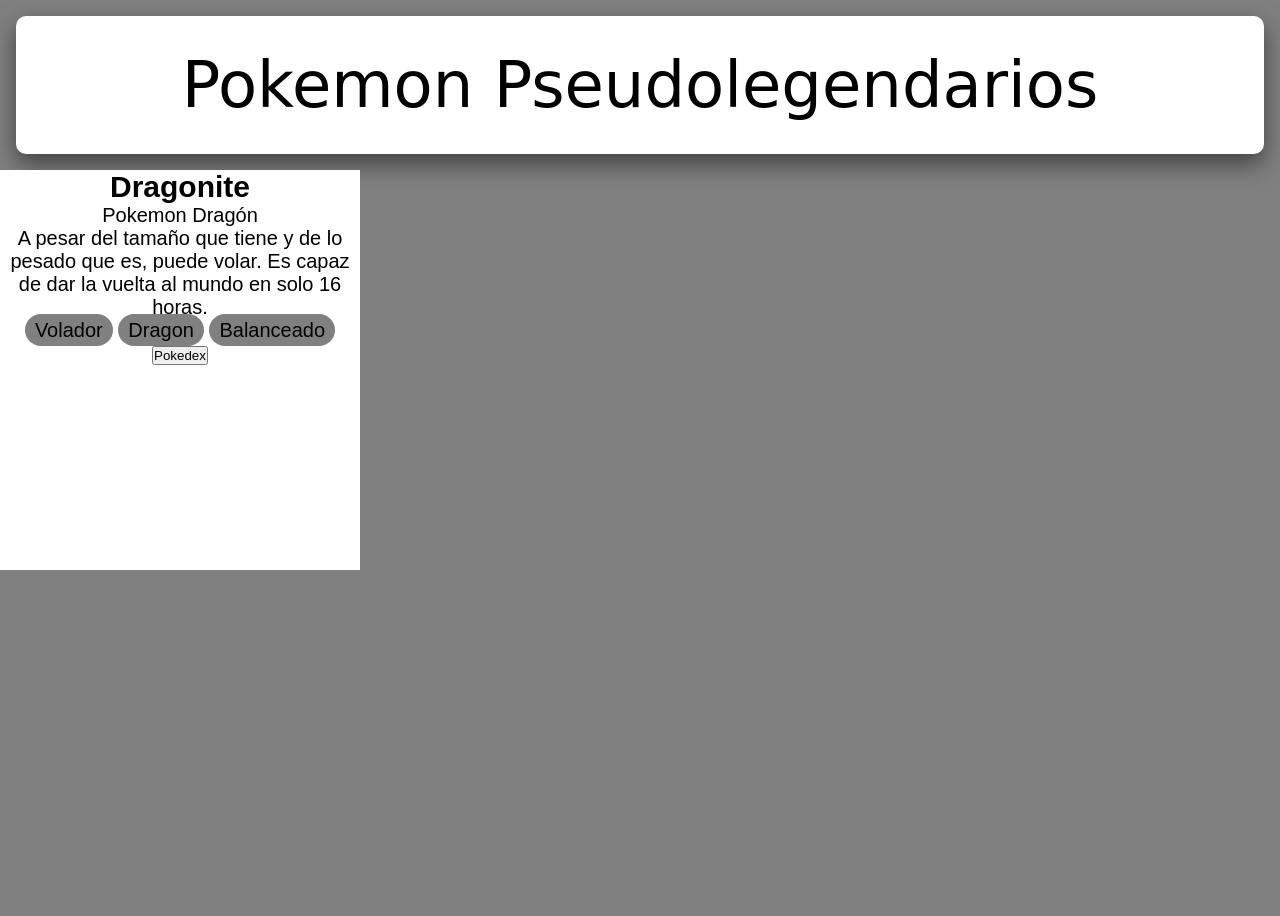
<file: index.html>
<!DOCTYPE html>
<html lang="es">
<head>
    <meta charset="UTF-8">
    <meta name="viewport" content="width=device-width, initial-scale=1.0">
    <title>Intento HTML y CSS</title>
    <link rel="stylesheet" href="styles.css">
</head>
<body>
    <body class="header">
        <header class="titulo">
        Pokemon Pseudolegendarios
        </header>
    </body>
    <main class="contenedor-tarjeta">
        <article class="tarjeta">
            <header class="header-tarjeta">
                <div class="foto-pokemon"></div>
                <h1>Dragonite</h1>
                <p class="subtitulo">Pokemon Dragón</p>
            </header>
            <section>
                <p>A pesar del tamaño que tiene y de lo pesado que es, puede volar. Es capaz de dar la vuelta al mundo en solo 16 horas.</p>
                <div class="propiedadades">
                    <span class="tag">Volador</span>
                    <span class="tag">Dragon</span>
                    <span class="tag">Balanceado</span>
                </div>
            </section>
            <footer>
                <a href="https://pokemaster.es/dragonite/3/">
                    <button>Pokedex</button>
                </a>
            </footer>
        </article>
    </main>
</body>
</html>
</file>
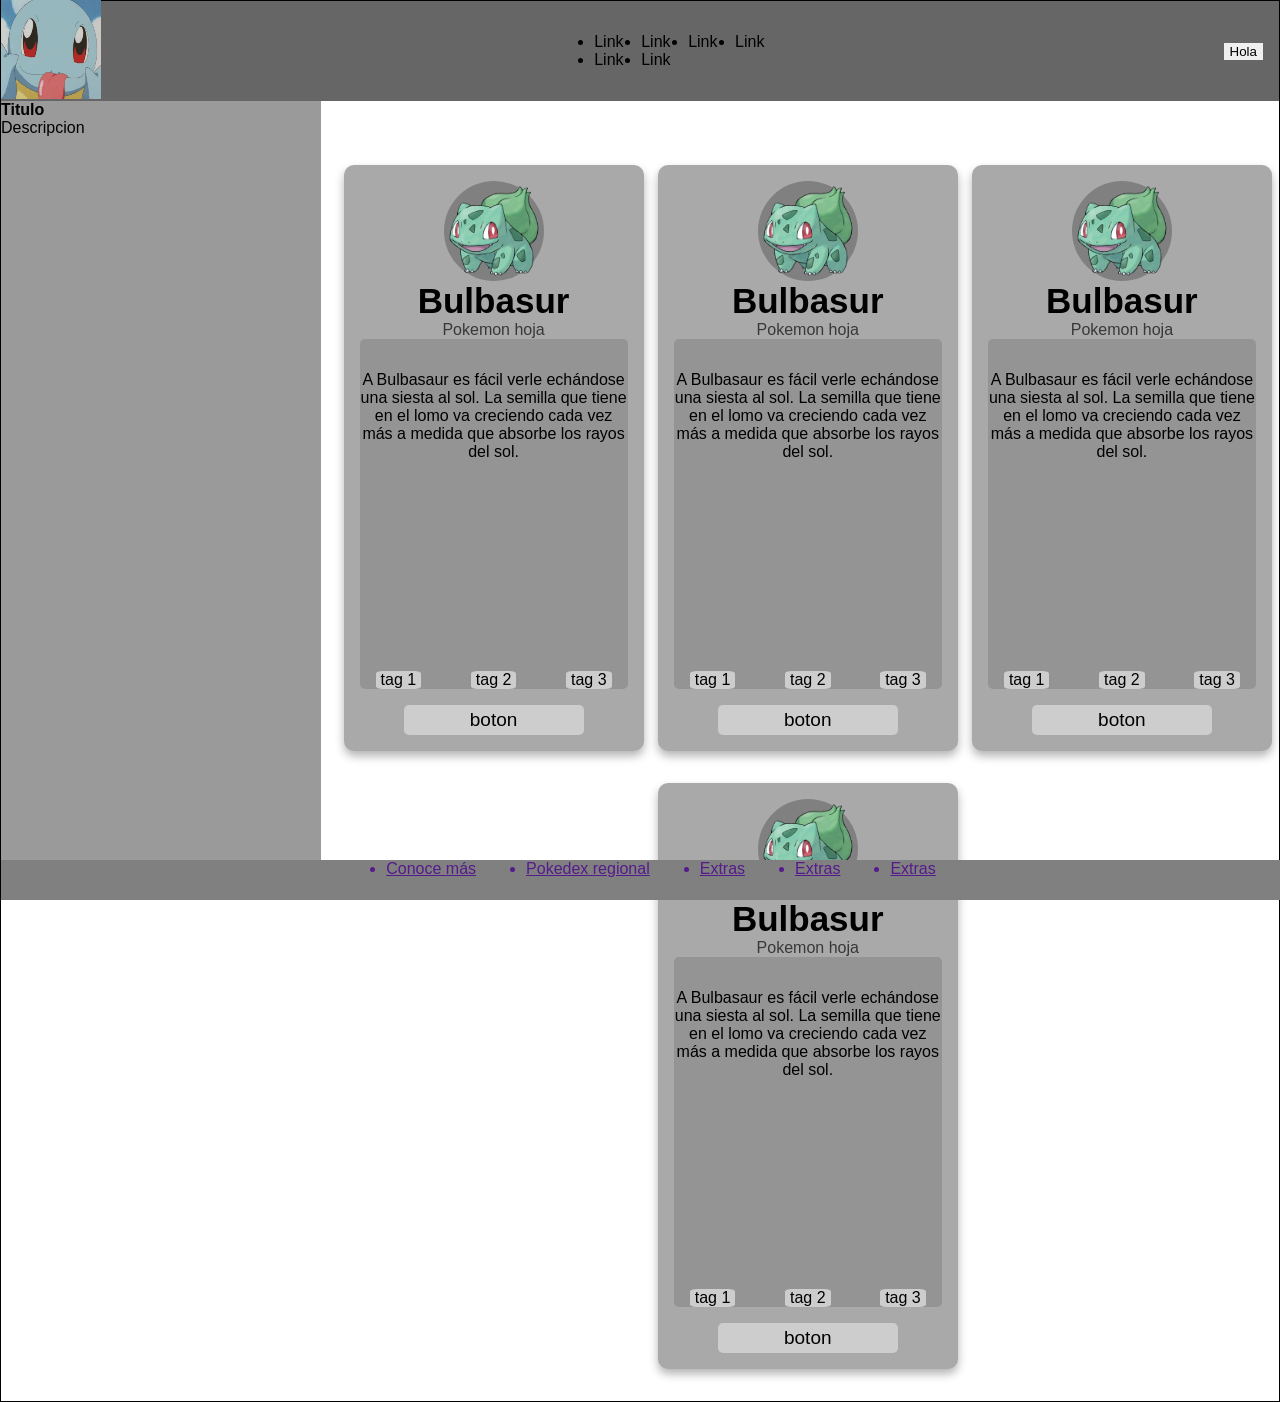
<file: intento.html>
<!DOCTYPE html>
<html>
    <head>
        <title>Intento</title>
        <link rel="stylesheet" href="styles-intentos.css">
        <meta name="viewport" content="width=device-width, initial-scale=1.0">
        <meta charset="UTF-8">

    </head>
    <body>
        <header class="header">
            <div class="foto-perfil"><img src="foto-perfil.gif" alt="foto-perfil" width="100px" height="100px"></div>
            <nav class="bloque-links">
                <ul class="lista-links">
                    <li>Link</li>
                    <li>Link</li>
                    <li>Link</li>
                    <li>Link</li>
                    <li>Link</li>
                    <li>Link</li>
                </ul>
            </nav>
            <a class="boton"><button>Hola</button></a>
        </header>
        <main class="cuerpo-pagina">
            <aside>
                <section>
                    <article>
                        <h1>Titulo</h1>
                        <p>Descripcion</p>
                    </article>
                </section>
            </aside>
            <section class="contenedor-tarjetas">
                <article class="tarjeta">
                    <header class="header-tarjeta">
                        <div class="foto"><img src="Bulbasaur.png" alt="" width="100px" height="100px"></div>
                        <h1 class="nombre">Bulbasur</h1>
                        <p>Pokemon hoja</p>
                    </header>
                    <section class="cuerpo-tarjeta">
                        <p class="texto-tarjeta">A Bulbasaur es fácil verle echándose una siesta al sol. La semilla que tiene en el lomo va creciendo cada vez más a medida que absorbe los rayos del sol.</p>
                        <div class="tags">
                            <span class="tag">tag 1</span>
                            <span class="tag">tag 2</span>
                            <span class="tag">tag 3</span>
                        </div>
                    </section>
                    <footer class="pie-tarjeta">
                        <a><button class="boton-tarjeta">boton</button></a>
                    </footer>
                </article>
                <article class="tarjeta">
                    <header class="header-tarjeta">
                        <div class="foto"><img src="Bulbasaur.png" alt="" width="100px" height="100px"></div>
                        <h1 class="nombre">Bulbasur</h1>
                        <p>Pokemon hoja</p>
                    </header>
                    <section class="cuerpo-tarjeta">
                        <p class="texto-tarjeta">A Bulbasaur es fácil verle echándose una siesta al sol. La semilla que tiene en el lomo va creciendo cada vez más a medida que absorbe los rayos del sol.</p>
                        <div class="tags">
                            <span class="tag">tag 1</span>
                            <span class="tag">tag 2</span>
                            <span class="tag">tag 3</span>
                        </div>
                    </section>
                    <footer class="pie-tarjeta">
                        <a><button class="boton-tarjeta">boton</button></a>
                    </footer>
                </article>
                <article class="tarjeta">
                    <header class="header-tarjeta">
                        <div class="foto"><img src="Bulbasaur.png" alt="" width="100px" height="100px"></div>
                        <h1 class="nombre">Bulbasur</h1>
                        <p>Pokemon hoja</p>
                    </header>
                    <section class="cuerpo-tarjeta">
                        <p class="texto-tarjeta">A Bulbasaur es fácil verle echándose una siesta al sol. La semilla que tiene en el lomo va creciendo cada vez más a medida que absorbe los rayos del sol.</p>
                        <div class="tags">
                            <span class="tag">tag 1</span>
                            <span class="tag">tag 2</span>
                            <span class="tag">tag 3</span>
                        </div>
                    </section>
                    <footer class="pie-tarjeta">
                        <a><button class="boton-tarjeta">boton</button></a>
                    </footer>
                </article>
                <article class="tarjeta">
                    <header class="header-tarjeta">
                        <div class="foto"><img src="Bulbasaur.png" alt="" width="100px" height="100px"></div>
                        <h1 class="nombre">Bulbasur</h1>
                        <p>Pokemon hoja</p>
                    </header>
                    <section class="cuerpo-tarjeta">
                        <p class="texto-tarjeta">A Bulbasaur es fácil verle echándose una siesta al sol. La semilla que tiene en el lomo va creciendo cada vez más a medida que absorbe los rayos del sol.</p>
                        <div class="tags">
                            <span class="tag">tag 1</span>
                            <span class="tag">tag 2</span>
                            <span class="tag">tag 3</span>
                        </div>
                    </section>
                    <footer class="pie-tarjeta">
                        <a><button class="boton-tarjeta">boton</button></a>
                    </footer>
                </article>
            </section>
        </main>
        <footer class="footer-principal">
            <nav class="contenedor-links">
                <ul class="links">
                    <a href="" target="_blank"><li class="footer-links">Conoce más</li></a>
                    <a href="" target="_blank"><li class="footer-links">Pokedex regional</li></a>
                    <a href="" target="_blank"><li class="footer-links">Extras</li></a>
                    <a href="" target="_blank"><li class="footer-links">Extras</li></a>
                    <a href="" target="_blank"><li class="footer-links">Extras</li></a>
                </ul>
            </nav>
        </footer>
        
    </body>
</html>
</file>
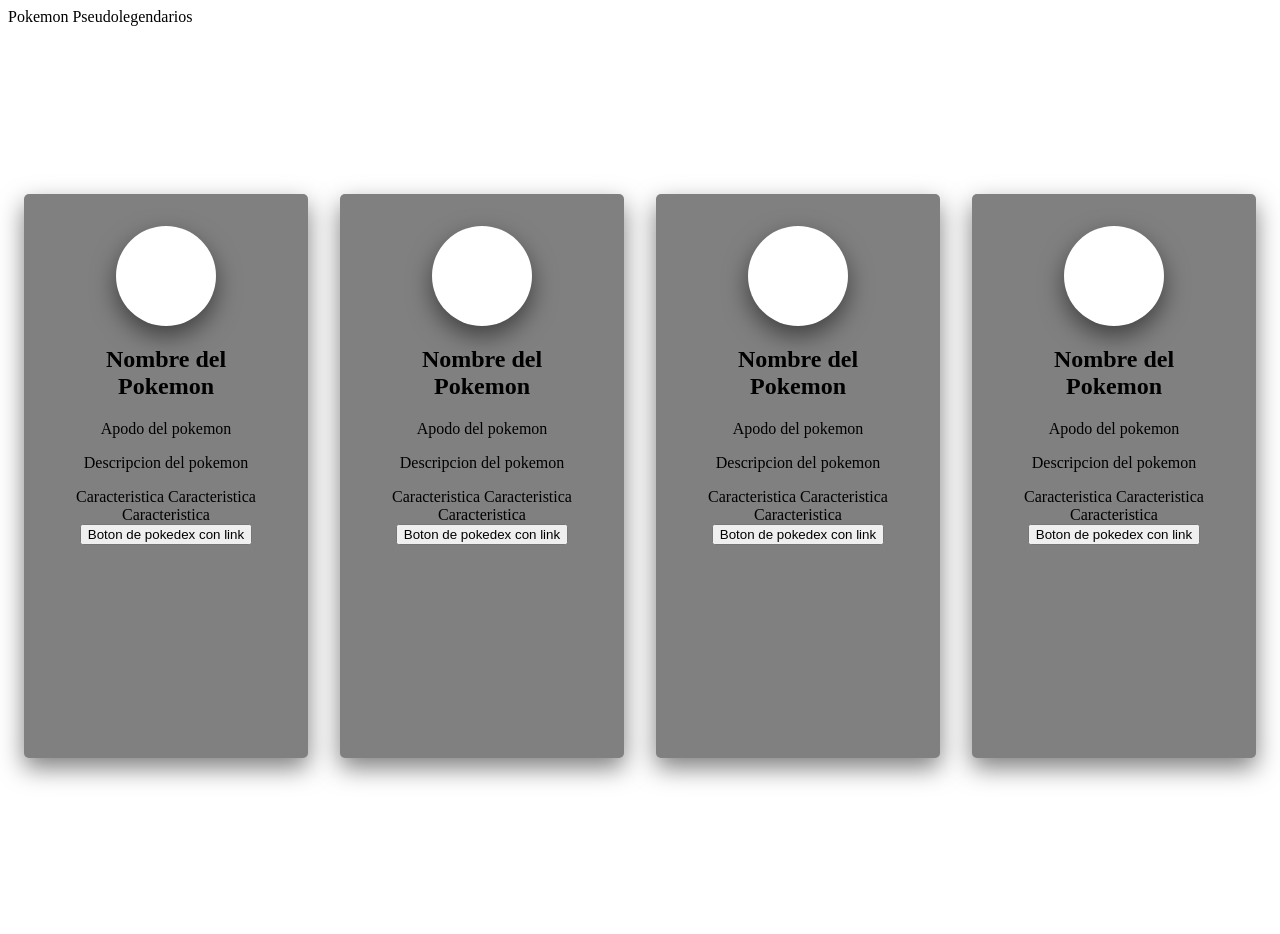
<file: mascotas.html>
<!DOCTYPE html>
<html lang="es">
<head>
    <title>Pokemon Pseudolegendarios</title>
    <link rel="stylesheet" href="stylesmascotas.css">
</head>
<body>
    <header>Pokemon Pseudolegendarios</header>
    <main class="contenedor">
        <article class="tarjeta">
            <div class="foto-pokemon"></div>
            <header>
                
                <h1 class="nombre">Nombre del Pokemon</h1>
                <p class="apodo">Apodo del pokemon</p>
            </header>
            <section>
                <p>Descripcion del pokemon</p>
                <div class="caracteristicas">
                    <span class="tag">Caracteristica</span>
                    <span class="tag">Caracteristica</span>
                    <span class="tag">Caracteristica</span>
                </div>
            </section>
            <footer>
                <a><button>Boton de pokedex con link</button></a>
            </footer>
        </article>
        <article class="tarjeta">
            <header>
                <div class="foto-pokemon"></div>
                <h1 class="nombre">Nombre del Pokemon</h1>
                <p class="apodo">Apodo del pokemon</p>
            </header>
            <section>
                <p>Descripcion del pokemon</p>
                <div class="caracteristicas">
                    <span class="tag">Caracteristica</span>
                    <span class="tag">Caracteristica</span>
                    <span class="tag">Caracteristica</span>
                </div>
            </section>
            <footer>
                <a><button>Boton de pokedex con link</button></a>
            </footer>
        </article>
        <article class="tarjeta">
            <header>
                <div class="foto-pokemon"></div>
                <h1 class="nombre">Nombre del Pokemon</h1>
                <p class="apodo">Apodo del pokemon</p>
            </header>
            <section>
                <p>Descripcion del pokemon</p>
                <div class="caracteristicas">
                    <span class="tag">Caracteristica</span>
                    <span class="tag">Caracteristica</span>
                    <span class="tag">Caracteristica</span>
                </div>
            </section>
            <footer>
                <a><button>Boton de pokedex con link</button></a>
            </footer>
        </article>
        <article class="tarjeta">
            <header>
                <div class="foto-pokemon"></div>
                <h1 class="nombre">Nombre del Pokemon</h1>
                <p class="apodo">Apodo del pokemon</p>
            </header>
            <section>
                <p>Descripcion del pokemon</p>
                <div class="caracteristicas">
                    <span class="tag">Caracteristica</span>
                    <span class="tag">Caracteristica</span>
                    <span class="tag">Caracteristica</span>
                </div>
            </section>
            <footer>
                <a><button>Boton de pokedex con link</button></a>
            </footer>
        </article>
    </main>
</body>
</html>
</file>
<file: styles.css>
* {
    margin: 0;
    padding: 0;
    box-sizing: border-box; 
}

body {
    font-family: Verdana, Geneva, Tahoma, sans-serif;
    background-color: gray;
    display: flex;
    justify-content: center;
    align-items: center;
    min-height: 100vh;
}

.header {
    display:block
}

.titulo {
    background-color:white;
    font-family: "sans";
    text-align: center;
    font-size: 4rem;
    border-radius:10px;
    border-color:aqua;
    box-shadow: 0 10px 25px rgba(0, 0, 0, 0.5);
    padding: 2rem;
    margin: 1rem;
}

.tarjeta {
    text-align:center;
    font-family:Verdana, Geneva, Tahoma, sans-serif;
    font-size: 20px;
    background-color:white;
    width: 360px;
    height: 400px
}


.tag {
    background-color:gray;
    border-radius:1rem;
    padding: 5px 10px
}
</file>
<file: styles-intentos.css>
* {
    box-sizing:border-box;
    margin:0;
    border:0;
    font-family:Verdana, Geneva, Tahoma, sans-serif;
}

body {
    display:flex;
    flex-direction: column;
    min-height: 100vh;
    border: 1px solid black;
}
.header {
    align-items:center;
    justify-content:space-between;
    display:flex;
    background-color:rgb(102, 102, 102);
    height:100px;
    width: 100%;
    gap: 15px;
    padding: 0 1rem 0 0;
    position:sticky;
    top:0;
    z-index:1000;
}

.titulo {
    font-size: 20px;
    font-family:Verdana, Geneva, Tahoma, sans-serif;
}

.lista-links {
    display:flex;
    gap:10%;
    width:100%;
    flex-wrap:wrap;
    font-size: 30px
    justify-content:space-between;
}

.bloque-links {
    display: flex;
    justify-content: center;
}

.contenedor-tarjetas {
    padding-top:4rem;
    padding-left:1rem;
    display:flex;
    justify-content:space-around;
    background-color: white;
    flex:1;
    flex-wrap:wrap;
    height: auto
}
.tarjeta {
    height:90%;
    max-height:600px;
    width:80%;
    max-width:300px;
    background-color:darkgray;
    border-radius:10px;
    padding:1rem;
    display: flex;
    flex-direction: column;
    border-width:5px;
    transition: transform 275ms ease-in-out;
    margin-bottom:2rem;
    box-shadow:0px 5px 10px rgba(0, 0, 0, 0.3);
}

.header-tarjeta {
    display:flex;
    flex-direction:column;
    align-items: center; 
    color:rgb(56, 56, 56);
    font-family:Verdana, Geneva, Tahoma, sans-serif;
}

.foto {
    width:100px;
    height:100px;
    border-radius:50%;
    background-color: gray
}

.nombre {
    font-size: 35px;
    color: black
}

.texto-tarjeta{
    margin-top:2rem;
    text-align:center;
    height:300px;
}

.cuerpo-tarjeta {
    display:flex;
    flex-direction: column;
    text-align:center;
    font-family:Verdana, Geneva, Tahoma, sans-serif;
    flex:1;
    background-color:rgba(0, 0, 0, 0.127);
    border-radius:5px
}

.tags {
    flex:1;
    display:flex;
    justify-content: space-between;
    margin: 0 1rem
}

.pie-tarjeta {
    display: flex;
    align-items: end;
    justify-content:center;
    margin-top: 1rem
}

.tag {
    background-color: rgb(205, 205, 205);
    border-radius:15%;
    padding: 0 5px; 
}

.boton-tarjeta {
    background-color:rgb(205, 205, 205);
    width:180px;
    border-radius:5px;
    height:30px;
    font-size:19px
}

.tarjeta:hover {
    transform: scale(95%);
}

.cuerpo-pagina {
    display:flex;
    align-items:flex-start;
}

aside {
    background-color:rgb(154, 154, 154);
    width:25%;
    position:sticky;
    top:100px;
    height:calc(100vh - 100px - 40px);
    z-index:500;
    overflow-y:auto;
}

.footer-principal {
    background-color: gray;
    bottom:0;
    height:40px;
    z-index:1000;
    position:fixed;
    width:100%;
    display:flex;
    justify-content:center;
}

.links {
    display:flex;
    justify-content: space-between;
    gap: 50px
}
</file>
<file: stylesmascotas.css>
.tarjeta {
    background-color:grey;
    border-radius: 5px;
    padding: 2rem;
    margin: 1rem;
    box-shadow: 0 10px 25px rgba(0, 0, 0, 0.5);
    width: 350px;
    min-height:500px;
    text-align:center;
}
.contenedor {
    display: flex;
    justify-content: center;
    align-items:center;
    min-height:100vh;
}
.foto-pokemon {
    width:100px;
    height:100px;
    background-color: white;
    border-radius:50%;
    box-shadow: 0 10px 25px rgba(0, 0, 0, 0.5);
    margin: 0 auto 1rem;
}
</file>
